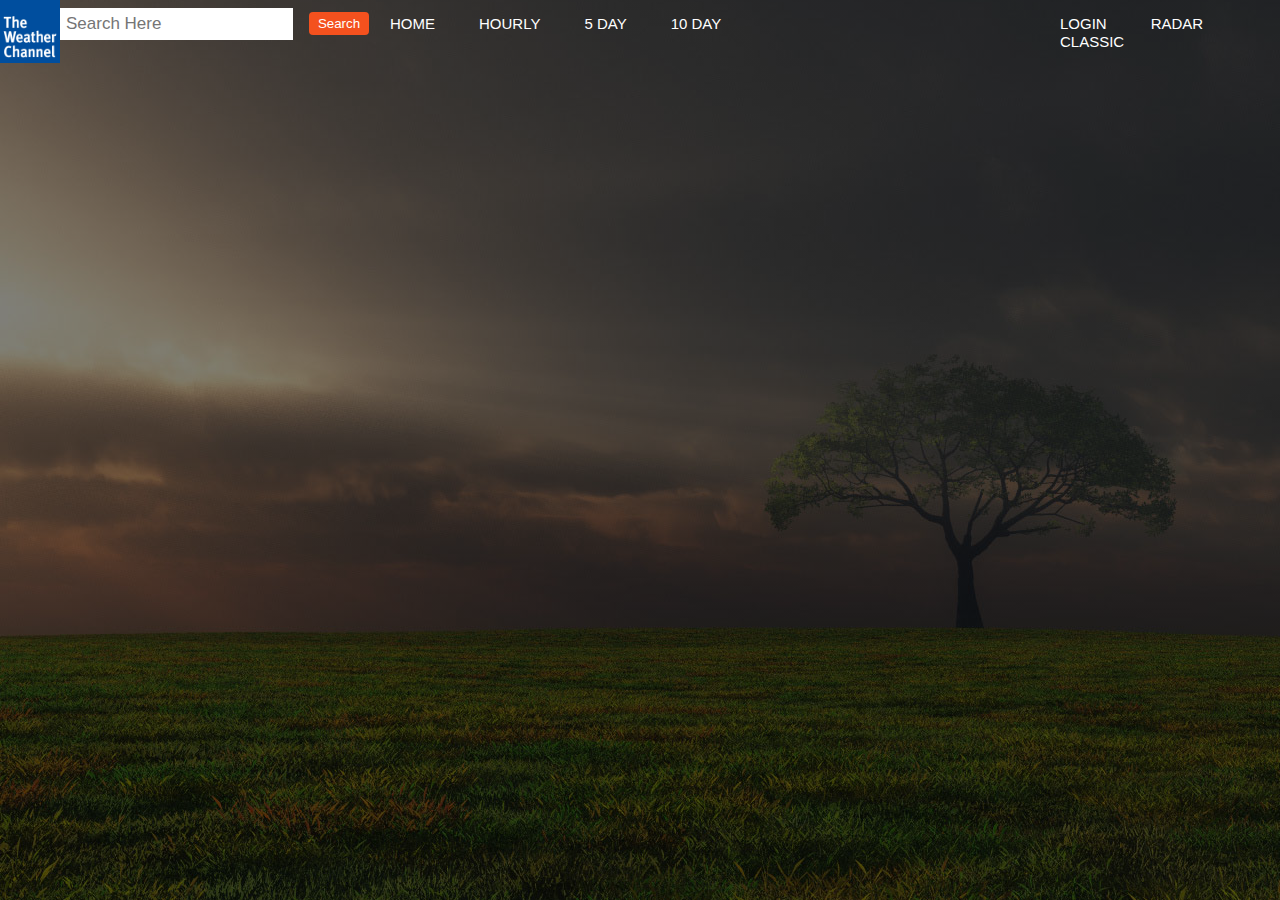
<file: Website Templates/index.html>
<!--
  ~ Copyright (c) 2018.
  -->

<html>
    <head>
        <title>
            Weather Website
        </title>
        <link href="indexstyle.css" rel="stylesheet" type="text/css">
		<script src="https://code.jquery.com/jquery-3.3.1.js"></script>
    </head>
    <body>
        <header>
            <div class="row">
                <div>
                    <div class="logo">
                    <img src="logo.png">
                    </div>
                </div>
                <div class="searchbar">
                <input type="text" placeholder="Search Here" id="locationbar">
                <button id="locationbutton" onclick="myFunction()"> Search</button>
                </div>
            </div>
            <div>
            <ul class="main-nav1">
                <li class="active"><a href="index.html"> HOME </a></li>
                <li><a href="Hourly.html"> HOURLY </a></li>
                <li><a href="FiveDay.html"> 5 DAY </a></li>
                <li><a href="TenDay.html"> 10 DAY </a></li>
            </ul>
            <ul class="main-nav2">
                <li><a href="registration.html"> LOGIN </a> </li>
				<li><a href="radar.html"> RADAR </a> </li>
				<li><a href="classic.html"> CLASSIC </a> </li>
			</ul>
            </div>
            <p id="LocWD"></p>
            <script>
            var first = true;
            function addHeader() {
                var table1 = document.getElementById("table1");
                var n_tr = document.createElement("tr");
                var name_td = document.createElement("th");
                name_td.innerHTML = "Name";
                var temp_td = document.createElement("th");
                temp_td.innerHTML = "Temp";
                var temp_hum_td = document.createElement("th");
                temp_hum_td.innerHTML = "Humidity";
                var temp_ws_td = document.createElement("th");
                temp_ws_td.innerHTML = "Wind speed";
				var temp_pp_td = document.createElement("th");
                temp_pp_td.innerHTML = "Precipitation Probability";
                var temp_feelslike_td = document.createElement("th");
                temp_feelslike_td.innerHTML = "Temp Feels Like";
				 var temp_summary_td = document.createElement("th");
                temp_summary_td.innerHTML = "Summary";
                n_tr.appendChild(name_td);
                n_tr.appendChild(temp_td);
                n_tr.appendChild(temp_hum_td);
                n_tr.appendChild(temp_ws_td);
				n_tr.appendChild(temp_pp_td);
                n_tr.appendChild(temp_feelslike_td);
				n_tr.appendChild(temp_summary_td);
                table1.appendChild(n_tr);
            }
            function myFunction() {
                if (first) {
                    addHeader();
                    first = false;
                }
                var x = document.getElementById("locationbar").value;
                var url = "http://weather-api.sulekha.rocks:8080/now/" + x;
                url = url.trim();
                $.get(url).then(function (response) {
                    var table1 = document.getElementById("table1");
                    var n_tr = document.createElement("tr");
                    var name_td = document.createElement("td");
                    name_td.innerHTML = x;
                    var temp_td = document.createElement("td");
                    temp_td.innerHTML = response.report.temp;
                    var temp_hum_td = document.createElement("td");
                    temp_hum_td.innerHTML = response.report.humidity;
                    var temp_ws_td = document.createElement("td");
                    temp_ws_td.innerHTML = response.report.wind_speed;
					var temp_pp_td = document.createElement("td");
                    temp_pp_td.innerHTML = response.report.precipitation_probability;
                    var temp_feelslike_td = document.createElement("td");
                    temp_feelslike_td.innerHTML = response.report.temp_feels_like;
					var temp_summary_td = document.createElement("td");
                    temp_summary_td.innerHTML = response.report.summary;
                    n_tr.appendChild(name_td);
                    n_tr.appendChild(temp_td);
                    n_tr.appendChild(temp_hum_td);
                    n_tr.appendChild(temp_ws_td);
					n_tr.appendChild(temp_pp_td);
                    n_tr.appendChild(temp_feelslike_td);
					n_tr.appendChild(temp_summary_td);
                    table1.appendChild(n_tr);
                });
            }
        </script>
        <table id="table1">
        </table>
        </header>
    </body>
</html>
</file>
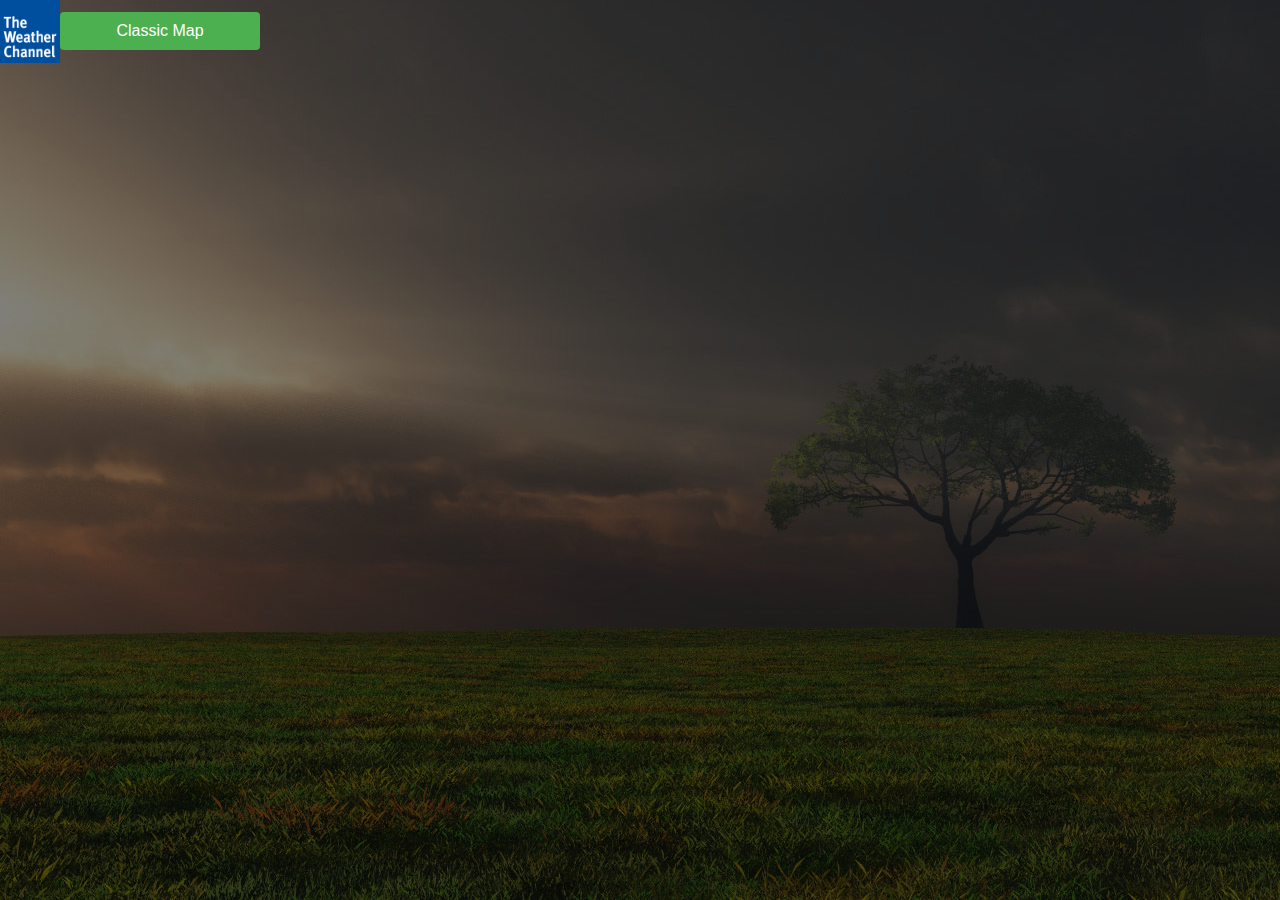
<file: Website Templates/classic.html>
<!--
  ~ Copyright (c) 2018.
  -->

<html>
    <head>
        <title>
            Weather Website
        </title>
        <link href="classicstyle.css" rel="stylesheet" type="text/css">
		<script src="https://code.jquery.com/jquery-3.3.1.js"></script>
    </head>
    <body>
        <header>
            <div class="row">
                <div>
                    <div class="logo">
                    <img src="logo.png">
                    </div>
                </div>
				<!--<div class="searchbar">
                <input type="text" placeholder="Search Here" id="locationbar">-->
                <button id="locationbutton" onclick="myFunction()">Classic Map</button>
                </div>
            </div>
            <div>
            <ul class="main-nav1">
                
            </ul>
            <ul class="main-nav2">
                <li class="active"><a href="index.html"> HOME </a></li>
			</ul>
            </div></br></br>
               <script>
            function myFunction() {
                var url = "http://weather-api.sulekha.rocks:8080/temp_maps";
                url = url.trim();
                $.get(url).then(function (response) {
					document.getElementById("classic").src = response.urls[7];
				});
			}
        </script>
        <div>
            <img id="classic" />
        </div>
        </header>
    </body>
</html>
</file>
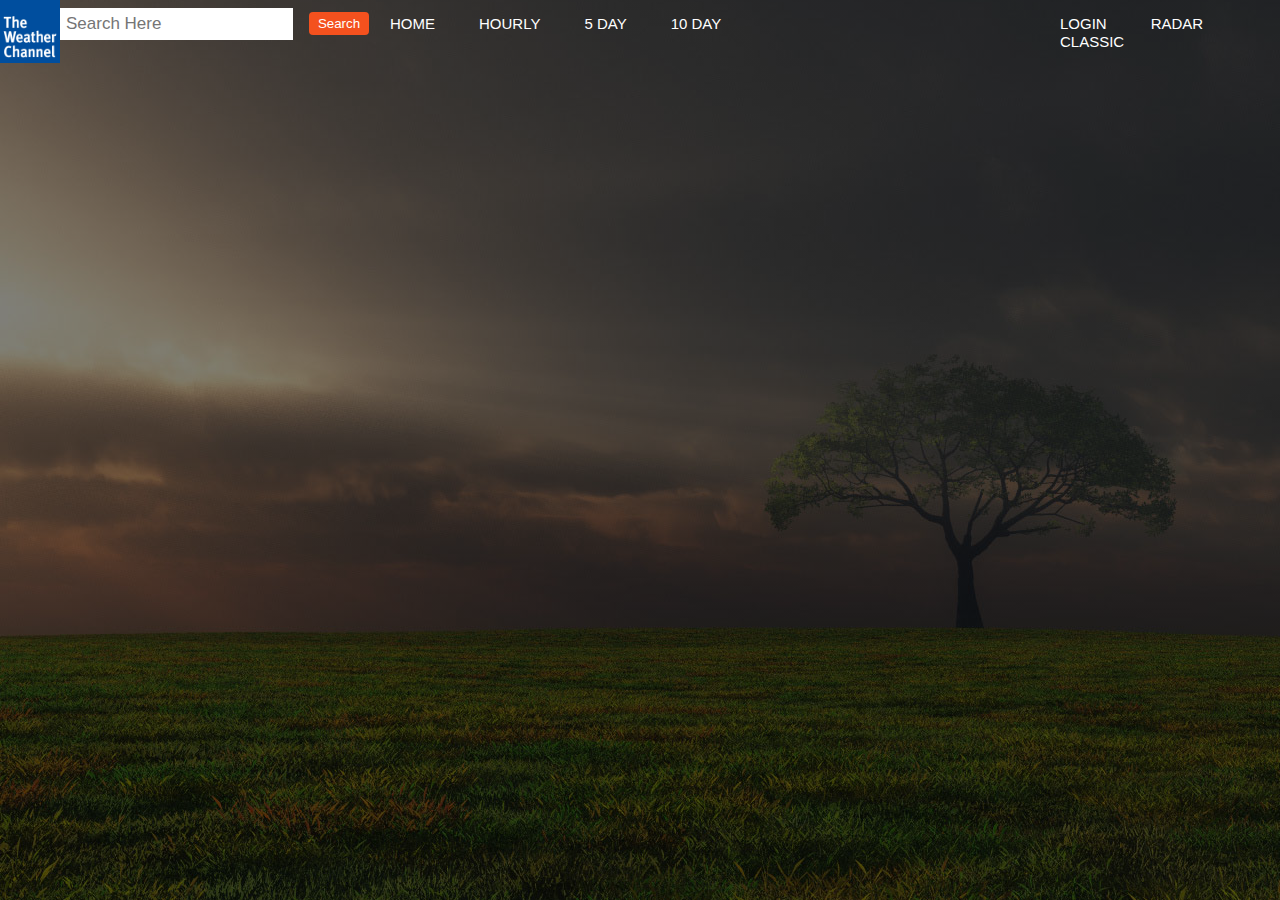
<file: Website Templates/FiveDay.html>
<!--
  ~ Copyright (c) 2018.
  -->

<!DOCTYPE html>
<html>
    <head>
        <title>
            5-Day Forecast
        </title>
        <link href="FiveDayStyle.css" rel="stylesheet" type="text/css">
		<script src="https://code.jquery.com/jquery-3.3.1.js"></script>
    </head>
    <body>
      <header>
          <div class="row">
              <div>
                  <div class="logo">
                  <img src="logo.png">
                  </div>
              </div>
              <div class="searchbar">
                <input type="text" placeholder="Search Here" id="locationbar">
                <button id="locationbutton" onclick="myFunction()"> Search</button>
              </div>
          </div>
          <div>
          <ul class="main-nav1">
              <li class="active"><a href="index.html"> HOME </a></li>
              <li><a href="HOURLY.html"> HOURLY </a></li>
              <li><a href="FiveDay.html"> 5 DAY </a></li>
              <li><a href="TenDay.html"> 10 DAY </a></li>
          </ul>
          <ul class="main-nav2">
				<li><a href="registration.html"> LOGIN </a> </li>
				<li><a href="radar.html"> RADAR </a> </li>
				<li><a href="classic.html"> CLASSIC </a> </li>
          </ul>
          </div>
           <p id="LocWD"></p>
            <script>
var temperatures = {};
            var first = true;
            function addHeader() {
                var table1 = document.getElementById("table1");
                var n_tr = document.createElement("tr");
                var time_td = document.createElement("th");
                time_td.innerHTML = "Time";
                var name_td = document.createElement("th");
                name_td.innerHTML = "Name";
                var temp_td = document.createElement("th");
                temp_td.innerHTML = "Temp";
                var temp_humidity_td = document.createElement("th");
                temp_humidity_td.innerHTML = "Humidity";
                var temp_ws_td = document.createElement("th");
                temp_ws_td.innerHTML = "Wind Speed";
				var temp_pp_td = document.createElement("th");
                temp_pp_td.innerHTML = "Precipitation Probability";
                var temp_feelslike_td = document.createElement("th");
                temp_feelslike_td.innerHTML = "Temp Feels Like";
				var temp_summary_td = document.createElement("th");
                temp_summary_td.innerHTML = "Summary";
                n_tr.appendChild(time_td);
                n_tr.appendChild(name_td);
                n_tr.appendChild(temp_td);
                n_tr.appendChild(temp_humidity_td);
                n_tr.appendChild(temp_ws_td);
				n_tr.appendChild(temp_pp_td);
                n_tr.appendChild(temp_feelslike_td);
				n_tr.appendChild(temp_summary_td);
                table1.appendChild(n_tr);
            }
            function addRow(report) {
                var x = document.getElementById("locationbar").value;
                var table1 = document.getElementById("table1");
                var n_tr = document.createElement("tr");
                var time_td = document.createElement("td");
                time_td.innerHTML = report.timestamp;
                var name_td = document.createElement("td");
                name_td.innerHTML = x;
                var temp_td = document.createElement("td");
                temp_td.innerHTML = report.temp;
                var temp_humidity_td = document.createElement("td");
                temp_humidity_td.innerHTML = report.humidity;
                var temp_ws_td = document.createElement("td");
                temp_ws_td.innerHTML = report.wind_speed;
				var temp_pp_td = document.createElement("td");
                temp_pp_td.innerHTML = report.precipitation_probability;
                var temp_feelslike_td = document.createElement("td");
                temp_feelslike_td.innerHTML = report.temp_feels_like;
				var temp_summary_td = document.createElement("td");
                temp_summary_td.innerHTML = report.summary;
                n_tr.appendChild(time_td);
                n_tr.appendChild(name_td);
                n_tr.appendChild(temp_td);
                n_tr.appendChild(temp_humidity_td);
                n_tr.appendChild(temp_ws_td);
				n_tr.appendChild(temp_pp_td);
                n_tr.appendChild(temp_feelslike_td);
				n_tr.appendChild(temp_summary_td);
                n_tr.id = x + "" + new Date().toTimeString().split(" ")[0].replace(/:/g, "");
                table1.appendChild(n_tr);
            }
            function myFunction() {
                var x = document.getElementById("locationbar").value;
                var url = "http://weather-api.sulekha.rocks:8080/10day/" + x;
                url = url.trim();
                $.get(url).then(function (response) {
                    // delete existing rows
                    var table1 = document.getElementById("table1");
                    table1.innerHTML = "";
                    addHeader();
                    var new_response = {"reports": {}};
                    var time = new Date();
                    time.setHours(time.getHours() + 96);
                    for (var i = 0; i < response.reports.length; i++) {
                        var dateRest = new Date(response.reports[i].timestamp);
                        if (dateRest < time) {
                            addRow(response.reports[i]);
                        }
                    }
                }); 
            }
        </script>

        <table id="table1">
        </table>
      </header>
    </body>
</html>
</file>
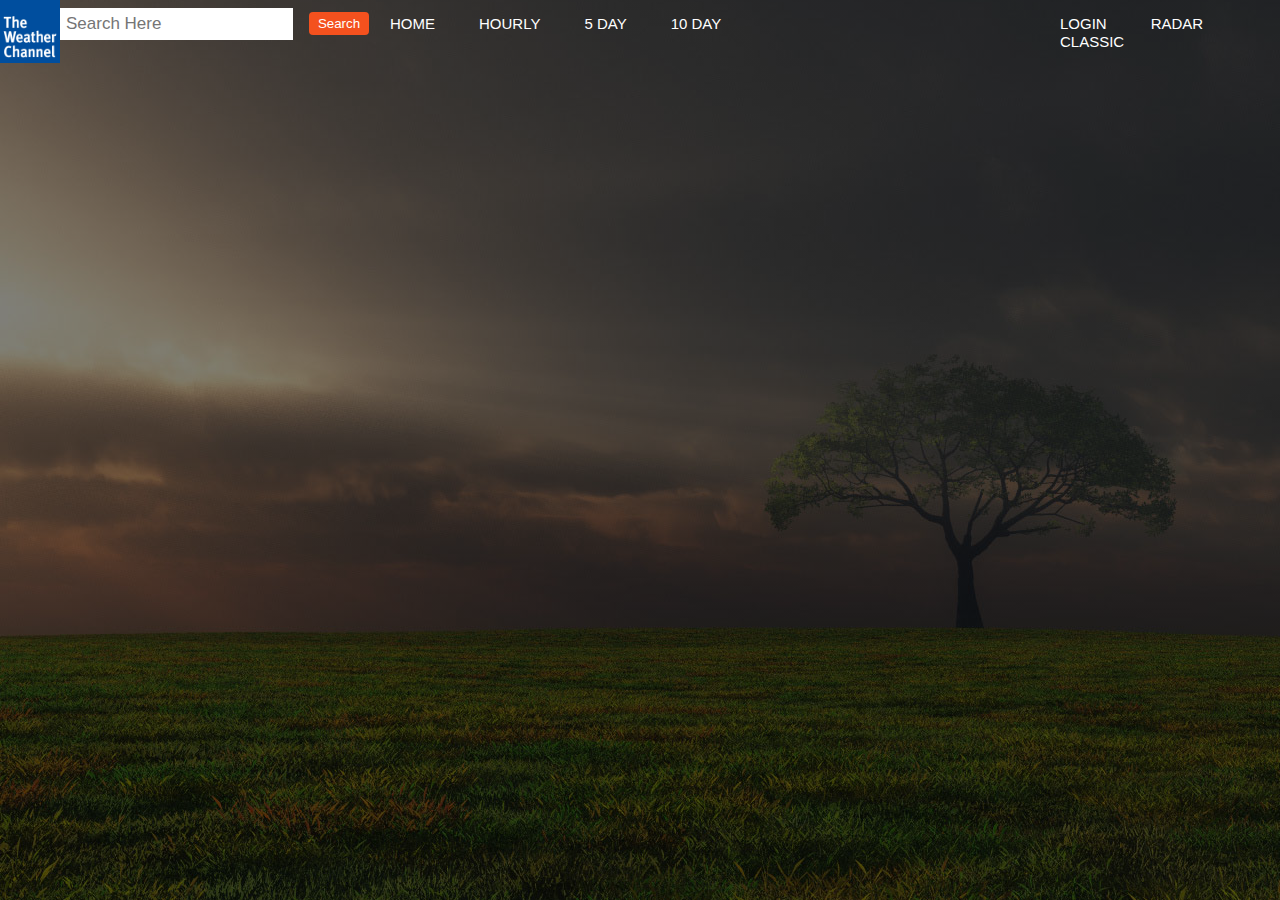
<file: Website Templates/Hourly.html>
<!--
  ~ Copyright (c) 2018.
  -->

<!DOCTYPE html>
<html>
<head>
    <title>
        Hourly Forecast
    </title>
    <link href="HourlyStyle.css" rel="stylesheet" type="text/css">
    <script src="https://code.jquery.com/jquery-3.3.1.js"></script>
</head>
<body>
    <header>
        <div class="row">
            <div>
                <div class="logo">
                    <img src="logo.png">
                </div>
            </div>
            <div class="searchbar">
                <input type="text" placeholder="Search Here" id="locationbar">
                <button id="locationbutton" onclick="myFunction()"> Search</button>
            </div>
        </div>
        <div>
            <ul class="main-nav1">
                <li class="active"><a href="index.html"> HOME </a></li>
                <li><a href="HOURLY.html"> HOURLY </a></li>
                <li><a href="FiveDay.html"> 5 DAY </a></li>
                <li><a href="TenDay.html"> 10 DAY </a></li>
            </ul>
             <ul class="main-nav2">
                <li><a href="registration.html"> LOGIN </a> </li>
				<li><a href="radar.html"> RADAR </a> </li>
				<li><a href="classic.html"> CLASSIC </a> </li>
			</ul>
        </div>
        <p id="LocWD"></p>
        <script>
            var temperatures = {};
            var first = true;
            function addHeader() {
                var table1 = document.getElementById("table1");
                var n_tr = document.createElement("tr");
                var time_td = document.createElement("th");
                time_td.innerHTML = "Time";
                var name_td = document.createElement("th");
                name_td.innerHTML = "Name";
                var temp_td = document.createElement("th");
                temp_td.innerHTML = "Temp";
                var temp_humidity_td = document.createElement("th");
                temp_humidity_td.innerHTML = "Humidity";
                var temp_ws_td = document.createElement("th");
                temp_ws_td.innerHTML = "Wind Speed";
				var temp_pp_td = document.createElement("th");
                temp_pp_td.innerHTML = "Precipitation Probability";
                var temp_feelslike_td = document.createElement("th");
                temp_feelslike_td.innerHTML = "Temp Feels Like";
				var temp_summary_td = document.createElement("th");
                temp_summary_td.innerHTML = "Summary";
                n_tr.appendChild(time_td);
                n_tr.appendChild(name_td);
                n_tr.appendChild(temp_td);
                n_tr.appendChild(temp_humidity_td);
                n_tr.appendChild(temp_ws_td);
				n_tr.appendChild(temp_pp_td);
                n_tr.appendChild(temp_feelslike_td);
				n_tr.appendChild(temp_summary_td);
                table1.appendChild(n_tr);
            }
            function addRow(report) {
                var x = document.getElementById("locationbar").value;
                var table1 = document.getElementById("table1");
                var n_tr = document.createElement("tr");
                var time_td = document.createElement("td");
                var timestamp = new Date(report.timestamp).toTimeString().split(" ")[0].split(":");
                time_td.innerHTML = timestamp[0] + ":" + timestamp[1];
                var name_td = document.createElement("td");
                name_td.innerHTML = x;
                var temp_td = document.createElement("td");
                temp_td.innerHTML = report.temp;
                var temp_humidity_td = document.createElement("td");
                temp_humidity_td.innerHTML = report.humidity;
                var temp_ws_td = document.createElement("td");
                temp_ws_td.innerHTML = report.wind_speed;
				var temp_pp_td = document.createElement("td");
                temp_pp_td.innerHTML = report.precipitation_probability;
                var temp_feelslike_td = document.createElement("td");
                temp_feelslike_td.innerHTML = report.temp_feels_like;
				var temp_summary_td = document.createElement("td");
                temp_summary_td.innerHTML = report.summary;
                n_tr.appendChild(time_td);
                n_tr.appendChild(name_td);
                n_tr.appendChild(temp_td);
                n_tr.appendChild(temp_humidity_td);
                n_tr.appendChild(temp_ws_td);
				n_tr.appendChild(temp_pp_td);
                n_tr.appendChild(temp_feelslike_td);
				n_tr.appendChild(temp_summary_td);
                n_tr.id = x + "" + new Date().toTimeString().split(" ")[0].replace(/:/g, "");
                table1.appendChild(n_tr);
            }
            function myFunction() {
                var x = document.getElementById("locationbar").value;
                var url = "http://weather-api.sulekha.rocks:8080/hourly/" + x;
                url = url.trim();
                $.get(url).then(function (response) {
                    // delete existing rows
                    var table1 = document.getElementById("table1");
                    table1.innerHTML = "";
                    addHeader();
                    var new_response = {"reports": {}};
                    var time = new Date();
                    time.setHours(time.getHours() + 12);
                    for (var i = 0; i < response.reports.length; i++) {
                        var dateRest = new Date(response.reports[i].timestamp);
                        if (dateRest < time) {
                            addRow(response.reports[i]);
                        }
                    }
                }); 
            }
        </script>
        <table id="table1">
        </table>
    </header>
</body>
</html>
</file>
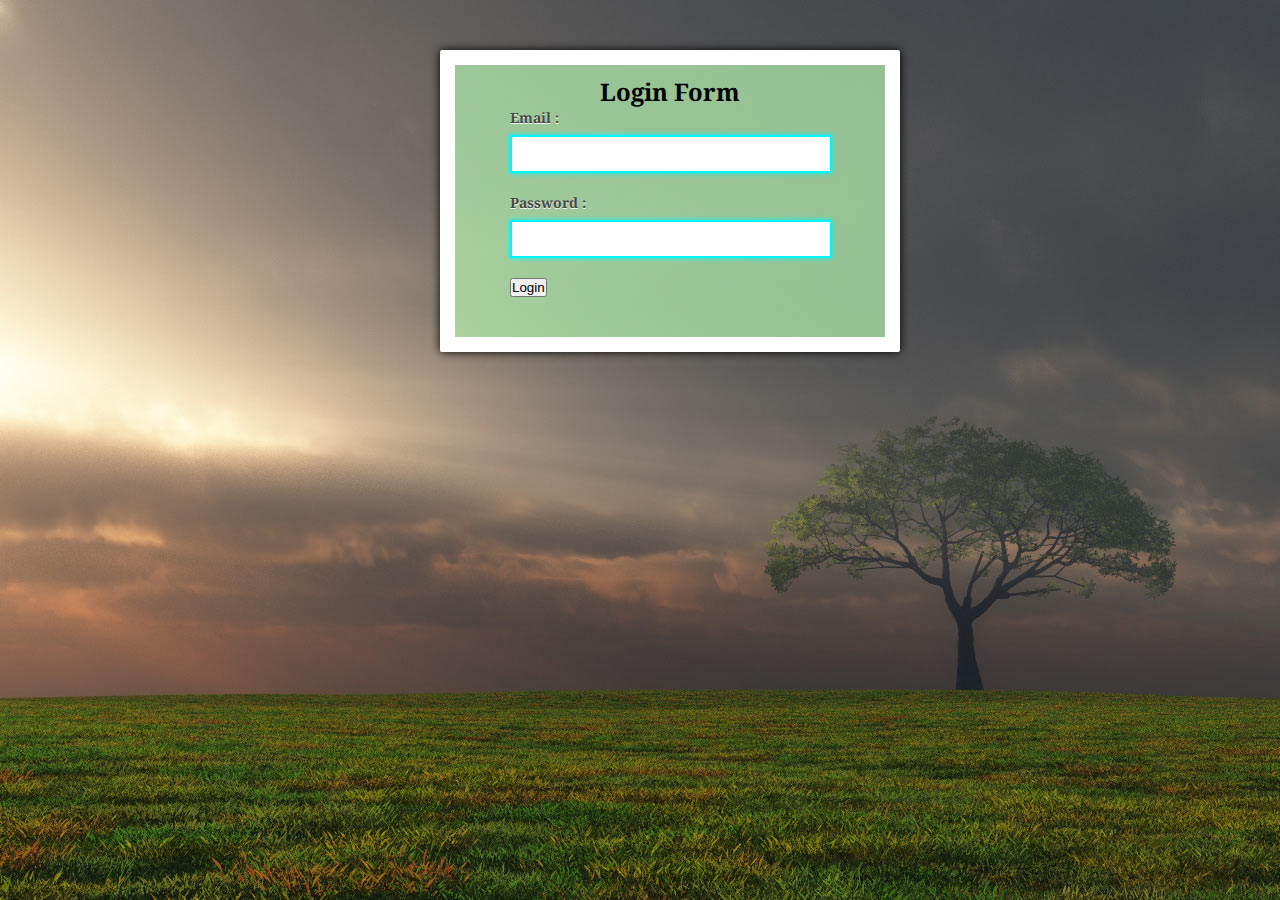
<file: Website Templates/login.html>
<!--
  ~ Copyright (c) 2018.
  -->

<!DOCTYPE html>
<html>
<head>
<title>Login Form</title>
	<meta name="robots" content="noindex, nofollow">
	<link href="registrationstyle.css" rel="stylesheet" type="text/css">
	<script src="https://code.jquery.com/jquery-3.3.1.js"></script>
	<script type="text/javascript" src="login.js"></script>
</head>
<body>
     <h1 class="LocWD" id="fName"></h1>  <!-- temp storage for json to be used in local storage func -->
	<div class="container">
	<div class="main">
	<form class="form" method="post" action="#">
		<h2>Login Form</h2>
		<label>Email :</label>
		<input type="text" name="demail" id="email">
		<label>Password :</label>
		<input type="password" name="password" id="password">
		<input type="button" name="login" id="login" value="Login">
	</form>
	</div>
	<p id="LocWD"></p>
	</body>
</html>
</file>
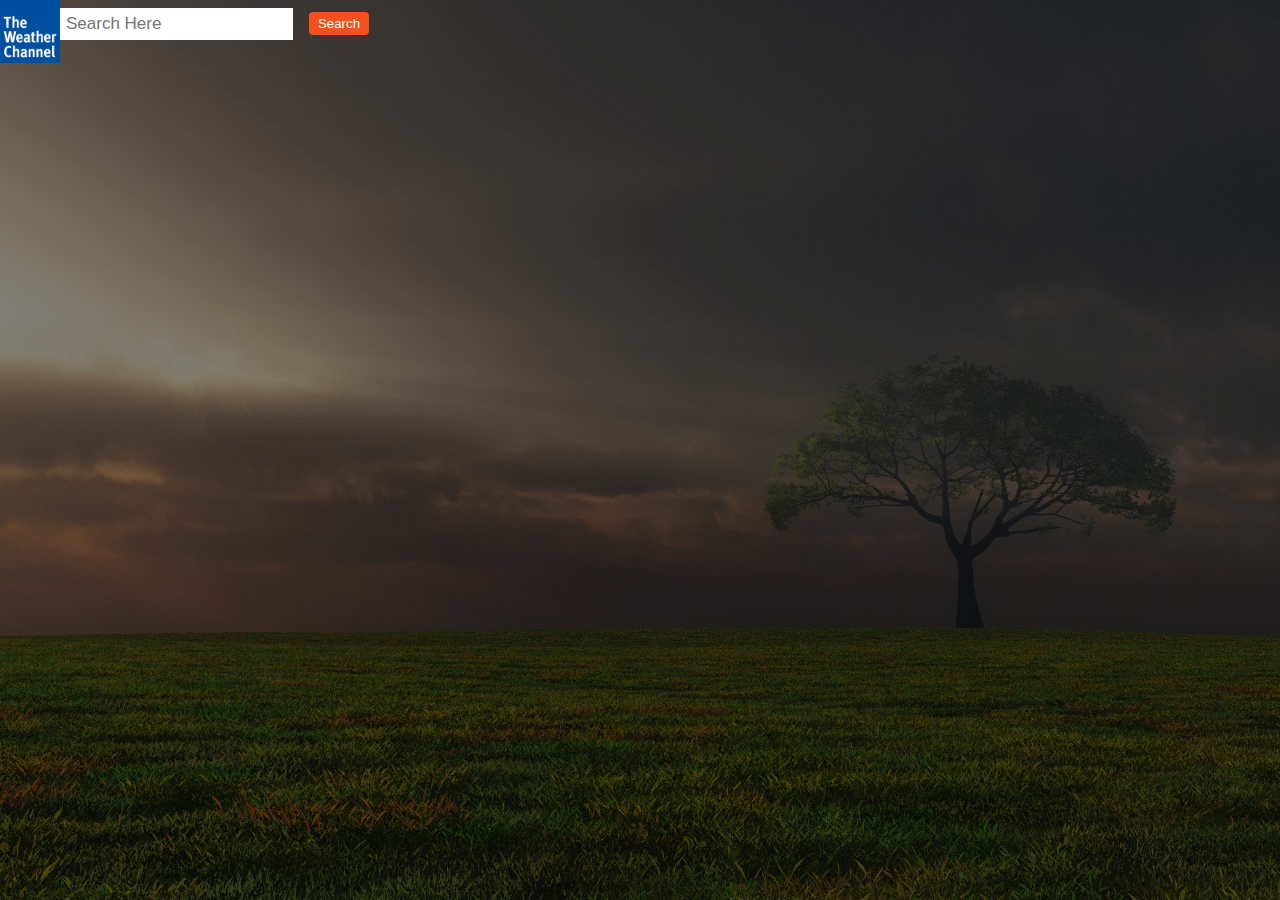
<file: Website Templates/radar.html>
<!--
  ~ Copyright (c) 2018.
  -->

<html>
    <head>
        <title>
            Weather Website
        </title>
        <link href="radarstyle.css" rel="stylesheet" type="text/css">
		<script src="https://code.jquery.com/jquery-3.3.1.js"></script>
    </head>
    <body>
        <header>
            <div class="row">
                <div>
                    <div class="logo">
                    <img src="logo.png">
                    </div>
                </div>
                <div class="searchbar">
                <input type="text" placeholder="Search Here" id="locationbar">
                <button id="locationbutton" onclick="myFunction()"> Search</button>
                </div>
            </div>
            <div>
            <ul class="main-nav1">
                
            </ul>
            <ul class="main-nav2">
                <li class="active"><a href="index.html"> HOME </a></li>
			</ul>
            </div>
               <script>
            function myFunction() {
				var x = document.getElementById("locationbar").value;
				var y = "/animated";
                var url = "http://weather-api.sulekha.rocks:8080/radar/" + x +y;
                url = url.trim();
                $.get(url).then(function (response) {
                    document.getElementById("radar").src = response.url;
                });
            }
        </script>
        <div>
            <img id="radar" />
        </div>
        </header>
    </body>
</html>
</file>
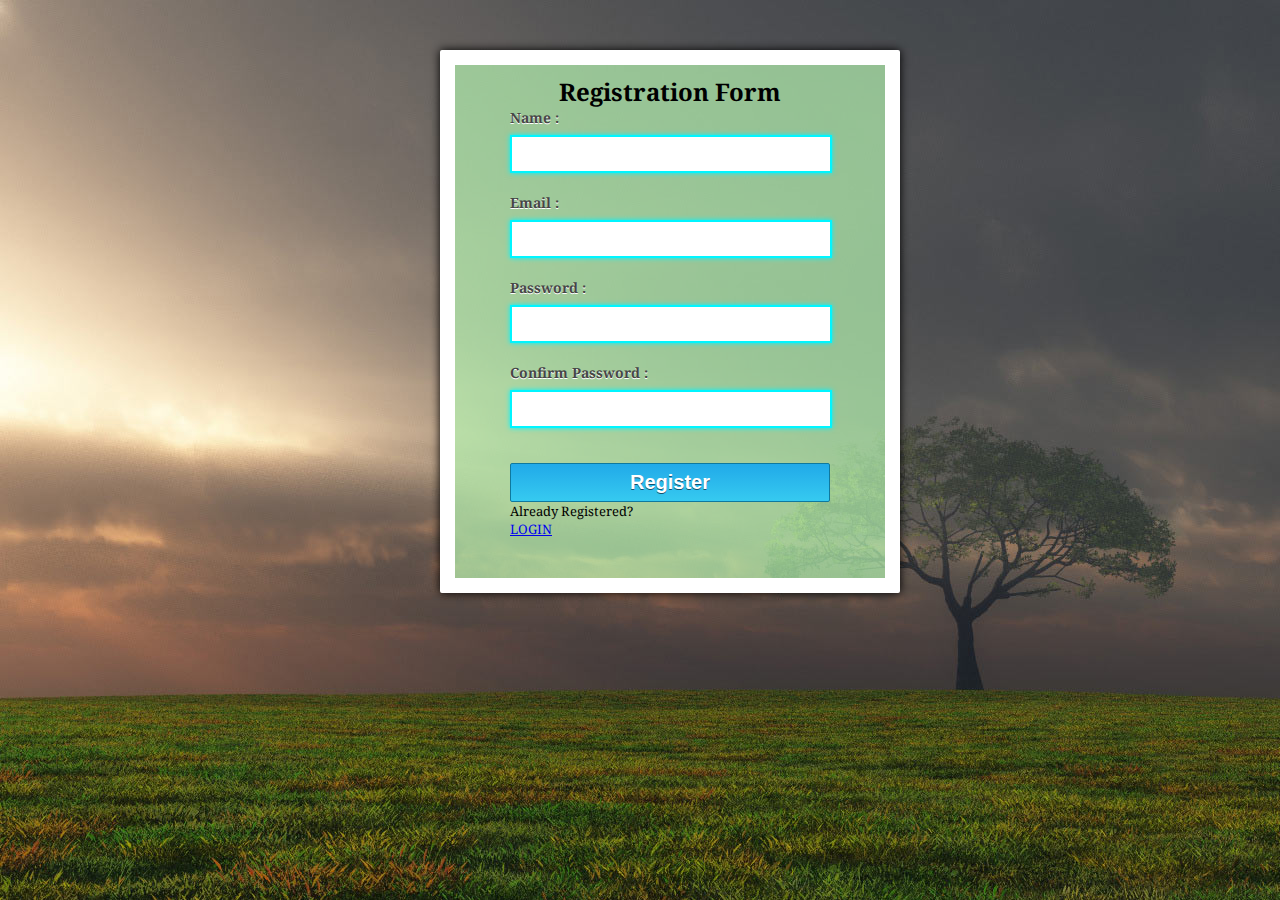
<file: Website Templates/registration.html>
<!--
  ~ Copyright (c) 2018.
  -->

<!DOCTYPE html>
<html>
<head>
<title>Registration Form</title>
	<meta name="robots" content="noindex, nofollow">
	<link href="registrationstyle.css" rel="stylesheet" type="text/css">
	<script src="https://code.jquery.com/jquery-3.3.1.js"></script>
	<script type="text/javascript" src="registration.js"></script>
</head>
<body>
	<div class="container">
	<div class="main">
	<form class="form" method="post" action="#">
		<h2>Registration Form</h2>
		<label>Name :</label>
		<input type="text" name="dname" id="name">
		<label>Email :</label>
		<input type="email" name="demail" id="email">
		<label>Password :</label>
		<input type="password" name="password" id="password">
		<label>Confirm Password :</label>
		<input type="password" name="cpassword" id="cpassword">
		<input type="button" name="register" id="register" value="Register">
		<p class="message">Already Registered? </p>
		<a href="login.html">LOGIN</a> 
	</form>
	</div>
</body>
</html>
</file>
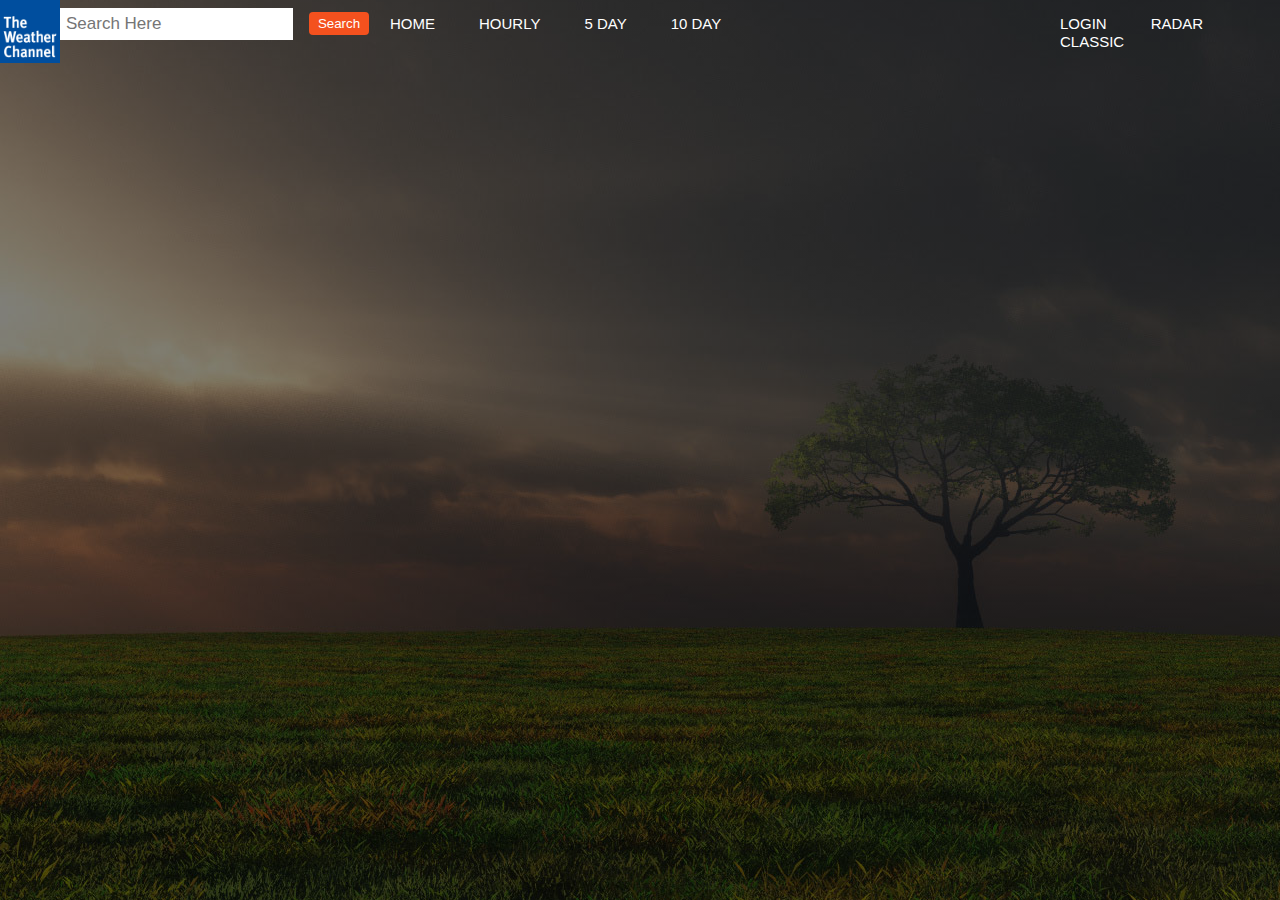
<file: Website Templates/TenDay.html>
<!--
  ~ Copyright (c) 2018.
  -->

<!DOCTYPE html>
<html>
    <head>
        <title>
            10-Day Forecast
        </title>
        <link href="FiveDayStyle.css" rel="stylesheet" type="text/css">
		<script src="https://code.jquery.com/jquery-3.3.1.js"></script>
    </head>
    <body>
      <header>
          <div class="row">
              <div>
                  <div class="logo">
                  <img src="logo.png">
                  </div>
              </div>
              <div class="searchbar">
                <input type="text" placeholder="Search Here" id="locationbar">
                <button id="locationbutton" onclick="myFunction()"> Search</button>
                </div>
          </div>
          <div>
          <ul class="main-nav1">
              <li class="active"><a href="index.html"> HOME </a></li>
              <li><a href="HOURLY.html"> HOURLY </a></li>
              <li><a href="FiveDay.html"> 5 DAY </a></li>
              <li><a href="TenDay.html"> 10 DAY </a></li>
          </ul>
          <ul class="main-nav2">
				<li><a href="registration.html"> LOGIN </a> </li>
				<li><a href="radar.html"> RADAR </a> </li>
				<li><a href="classic.html"> CLASSIC </a> </li>
          </ul>
          </div>
              <script>
var temperatures = {};
            var first = true;
            function addHeader() {
                var table1 = document.getElementById("table1");
                var n_tr = document.createElement("tr");
                var time_td = document.createElement("th");
                time_td.innerHTML = "Time";
                var name_td = document.createElement("th");
                name_td.innerHTML = "Name";
                var temp_td = document.createElement("th");
                temp_td.innerHTML = "Temp";
                var temp_humidity_td = document.createElement("th");
                temp_humidity_td.innerHTML = "Humidity";
                var temp_ws_td = document.createElement("th");
                temp_ws_td.innerHTML = "Wind Speed";
				var temp_pp_td = document.createElement("th");
                temp_pp_td.innerHTML = "Precipitation Probability";
                var temp_feelslike_td = document.createElement("th");
                temp_feelslike_td.innerHTML = "Temp Feels Like";
				var temp_summary_td = document.createElement("th");
                temp_summary_td.innerHTML = "Summary";
                n_tr.appendChild(time_td);
                n_tr.appendChild(name_td);
                n_tr.appendChild(temp_td);
                n_tr.appendChild(temp_humidity_td);
                n_tr.appendChild(temp_ws_td);
				n_tr.appendChild(temp_pp_td);
                n_tr.appendChild(temp_feelslike_td);
				n_tr.appendChild(temp_summary_td);
                table1.appendChild(n_tr);
            }
            function addRow(report) {
                var x = document.getElementById("locationbar").value;
                var table1 = document.getElementById("table1");
                var n_tr = document.createElement("tr");
                var time_td = document.createElement("td");
                time_td.innerHTML = report.timestamp;
                var name_td = document.createElement("td");
                name_td.innerHTML = x;
                var temp_td = document.createElement("td");
                temp_td.innerHTML = report.temp;
                var temp_humidity_td = document.createElement("td");
                temp_humidity_td.innerHTML = report.humidity;
                var temp_ws_td = document.createElement("td");
                temp_ws_td.innerHTML = report.wind_speed;
				var temp_pp_td = document.createElement("td");
                temp_pp_td.innerHTML = report.precipitation_probability;
                var temp_feelslike_td = document.createElement("td");
                temp_feelslike_td.innerHTML = report.temp_feels_like;
				var temp_summary_td = document.createElement("td");
                temp_summary_td.innerHTML = report.summary;
                n_tr.appendChild(time_td);
                n_tr.appendChild(name_td);
                n_tr.appendChild(temp_td);
                n_tr.appendChild(temp_humidity_td);
                n_tr.appendChild(temp_ws_td);
				n_tr.appendChild(temp_pp_td);
                n_tr.appendChild(temp_feelslike_td);
				n_tr.appendChild(temp_summary_td);
                n_tr.id = x + "" + new Date().toTimeString().split(" ")[0].replace(/:/g, "");
                table1.appendChild(n_tr);
            }
            function myFunction() {
                var x = document.getElementById("locationbar").value;
                var url = "http://weather-api.sulekha.rocks:8080/10day/" + x;
                url = url.trim();
                $.get(url).then(function (response) {
                    // delete existing rows
                    var table1 = document.getElementById("table1");
                    table1.innerHTML = "";
                    addHeader();
                    var new_response = {"reports": {}};
                    var time = new Date();
                    time.setHours(time.getHours() + 236);
                    for (var i = 0; i < response.reports.length; i++) {
                        var dateRest = new Date(response.reports[i].timestamp);
                        if (dateRest < time) {
                            addRow(response.reports[i]);
                        }
                    }
                }); 
            }
        </script>

        <table id="table1">
        </table>
      </header>
    </body>
</html>
</file>
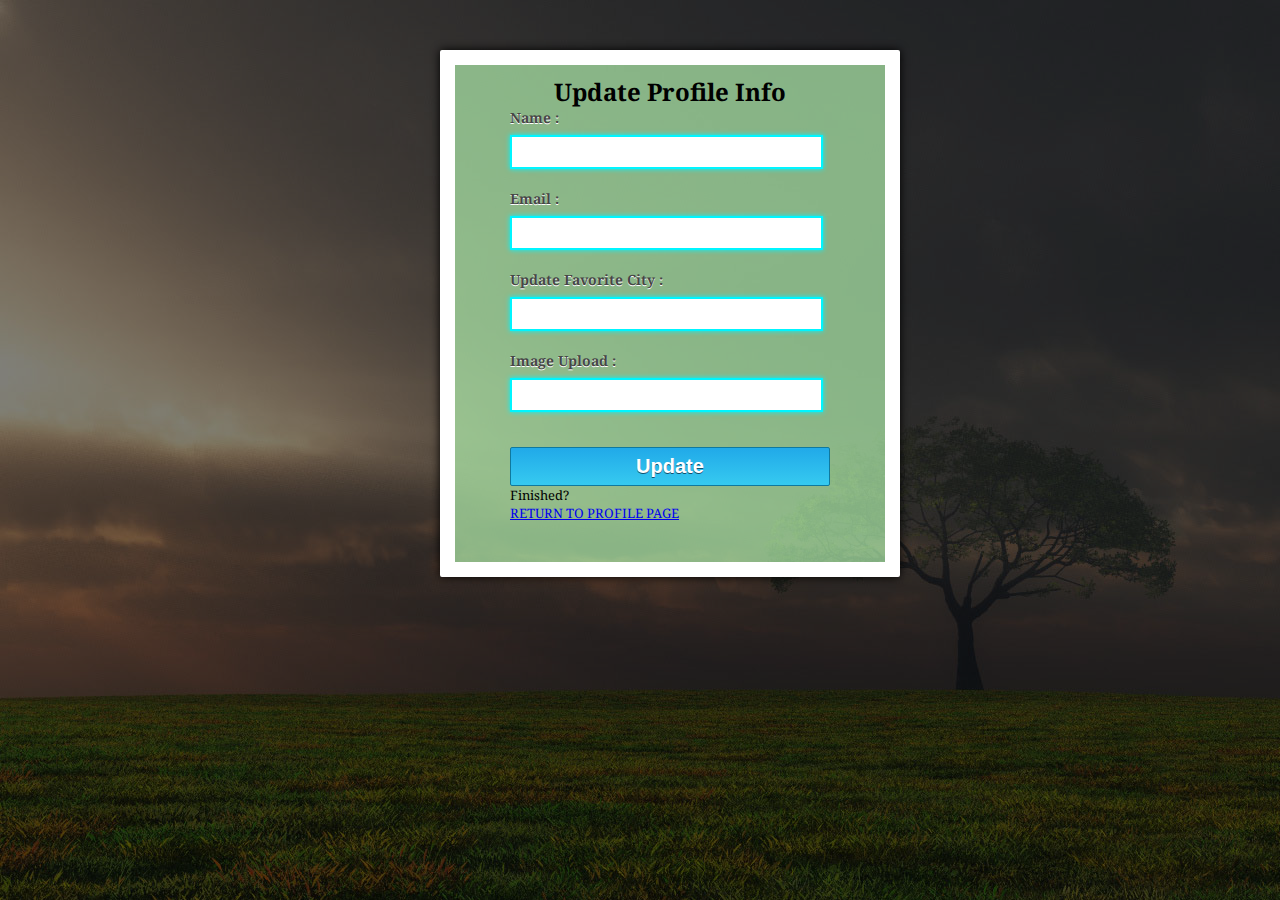
<file: Website Templates/updateprof.html>
<!--
  ~ Copyright (c) 2018.
  -->

<head>
<title>Registration Form</title>
	<meta name="robots" content="noindex, nofollow">
	<link href="updateprofstyle.css" rel="stylesheet" type="text/css">
	<script src="https://code.jquery.com/jquery-3.3.1.js"></script>
	<script type="text/javascript" src="updateprof.js"></script>
</head>
<body>
     <h1 class="LocWD" id="fName"></h1>  <!-- temp storage for json to be used in local storage func -->
	<div class="container">
	<div class="main">
	<form class="form" method="post" action="#">
		<h2>Update Profile Info</h2>
		<label>Name :</label>
		<input type="text" name="dname" id="name">
		<label>Email :</label>
		<input type="text" name="demail" id="email">
		<!--<label>Password :</label>
		<input type="password" name="password" id="password">
		<label>Confirm Password :</label>
		<input type="password" name="cpassword" id="cpassword">-->
		<label>Update Favorite City :</label>
		<input type="text" name="favcity" id="favcity">
		<label>Image Upload :</label>
		<input type="text" name="picurl" id="profilepicture">
		<input type="button" name="register" id="register" value="Update"> <!--onclick="myFunction()"-->
		<p class="message">Finished?</p>
		<a href="userprofile.html">RETURN TO PROFILE PAGE</a> 
	</form>
	</div>
</body>
</html>
</file>
<file: Website Templates/indexstyle.css>
/*
 * Copyright (c) 2018.
 */

*
{
    margin: 0;
    padding: 0;     
}

body{

  background-image:linear-gradient(rgba(0,0,0,0.5),rgba(0,0,0,0.5)),url(indeximage1.jpg);
  background-size: cover;
  background-position: center;
}

header
{
  /*  background-image:linear-gradient(rgba(0,0,0,0.5),rgba(0,0,0,0.5)),url(indeximage1.jpg);*/
    
    background-size: cover;
    background-position: center;
}

.main-nav1
{
   position: absolute;
    top: 15px;
    left: 370px;
    list-style: none;
}

.main-nav2
{
    position: absolute;
    list-style: none;
    top: 15px;
    left: 1040px;

}

.main-nav1 li
{
    display: inline-block;
}

.main-nav2 li
{
    display: inline-block;
}
.main-nav1 li a
{
    color: white;
    text-decoration: none;
    padding: 5px 20px;
    font-family: "Roboto", sans-serif;
    font-size:  15px;
}
.main-nav2 li a
{
    color: white;
    text-decoration: none;
    padding: 5px 20px;
    font-family: "Roboto", sans-serif;
    font-size:  15px;
}

.main-nav1 li a:hover
{
    border: 1px solid white
}
.main-nav2 li a:hover
{
    border: 1px solid white
}
.logo img
{
    width: 60px;
    height: 62.5px;
    float: left;
}

.row1
{
    max-width: 1200px;
    margin: auto;
}

.searchbar a {
    display: block;
    color: black;
    text-align: center;
    padding: 14px 16px;
    text-decoration: none;
    font-size: 17px;
    float: left;
}
/* Style the search box inside the navigation bar */
.searchbar input[type=text] {
    padding: 6px;
    border: none;
    margin-top: 8px;
    margin-right: 16px;
    font-size: 17px;
    float: left;
}
#locationbutton 
{
    margin-top: 12px;
    display: inline-block;
    background-color: #f4511e;
    border: none;
    color: #FFFFFF;
    text-align: center;
    padding: 4px;
    width: 60px;
    transition: all 0.5s;
    border-radius: 4px;
    cursor: pointer;
}
#LocWD
{
    position: absolute;
    top: 100px;
    left: 50px;
    font-family: "Times New Roman", serif;
    font-size: 20px;
    color: black;
    font-weight: bold;
}

table th{
text-align: center;
color: white;
padding: auto;
}
table td{
  background-color: lightblue;
  border: 1px solid blue;
  text-align: left;
  padding: 20px 60px;/*change to auto??*/
  color: black;

}
</file>
<file: Website Templates/classicstyle.css>
/*
 * Copyright (c) 2018.
 */

*
{
    margin: 0;
    padding: 0;     
}

body{

  background-image:linear-gradient(rgba(0,0,0,0.5),rgba(0,0,0,0.5)),url(indeximage1.jpg);
  background-size: cover;
  background-position: center;
}

header
{
  /*  background-image:linear-gradient(rgba(0,0,0,0.5),rgba(0,0,0,0.5)),url(indeximage1.jpg);*/
    
    background-size: cover;
    background-position: center;
}

.main-nav1
{
   position: absolute;
    top: 15px;
    left: 370px;
    list-style: none;
}

.main-nav2
{
    position: absolute;
    list-style: none;
    top: 15px;
    left: 1260px;

}

.main-nav1 li
{
    display: inline-block;
}

.main-nav2 li
{
    display: inline-block;
}
.main-nav1 li a
{
    color: white;
    text-decoration: none;
    padding: 5px 20px;
    font-family: "Roboto", sans-serif;
    font-size:  15px;
}
.main-nav2 li a
{
    color: white;
    text-decoration: none;
    padding: 5px 20px;
    font-family: "Roboto", sans-serif;
    font-size:  15px;
}

.main-nav1 li a:hover
{
    border: 1px solid white
}
.main-nav2 li a:hover
{
    border: 1px solid white
}
.logo img
{
    width: 60px;
    height: 62.5px;
    float: left;
}

.row1
{
    max-width: 1200px;
    margin: auto;
}

.searchbar a {
    display: block;
    color: black;
    text-align: center;
    padding: 14px 16px;
    text-decoration: none;
    font-size: 17px;
    float: left;
}
/* Style the search box inside the navigation bar */
.searchbar input[type=text] {
    padding: 6px;
    border: none;
    margin-top: 8px;
    margin-right: 16px;
    font-size: 17px;
    float: left;
}
#locationbutton 
{
    margin-top: 12px;
    display: inline-block;
    background-color: #f4511e;
    border: none;
    color: #FFFFFF;
    text-align: center;
    padding: 4px;
    width: 60px;
    transition: all 0.5s;
    border-radius: 4px;
    cursor: pointer;
}
#locationbutton
{
    
    background-color: #4CAF50; /* Green */
    border: none;
    color: white;
    padding: 10px 15px;
    text-align: center;
    text-decoration: none;
    display: inline-block;
    font-size: 16px;
	width: 200px;
}
#classic
{
	position: absolute;
	top: 150px;
	left: 450px;
}
</file>
<file: Website Templates/FiveDayStyle.css>
/*
 * Copyright (c) 2018.
 */

*
{
    margin: 0;
    padding: 0;     
}
table th{
text-align: center;
color: white;
padding: auto;
}
table td{
  background-color: lightblue;
  border: 1px solid blue;
  text-align: left;
  padding: 20px 60px;/*change to auto??*/
  color: black;

}

table tr:nth-child(odd) td{
  background-color: green;
}

h1{
  color: white;

}
h2{
  color: white;
}
body{

    background-image:linear-gradient(rgba(0,0,0,0.5),rgba(0,0,0,0.5)),url(indeximage1.jpg);
    height: 100vh;
    background-size: cover;
    background-position: center;
}

header
{
  /*  background-image:linear-gradient(rgba(0,0,0,0.5),rgba(0,0,0,0.5)),url(indeximage1.jpg);*/
    
    background-size: cover;
    background-position: center;
}

.main-nav1
{
   position: absolute;
    top: 15px;
    left: 370px;
    list-style: none;
}

.main-nav2
{
    position: absolute;
    list-style: none;
    top: 15px;
    left: 1040px;

}

.main-nav1 li
{
    display: inline-block;
}

.main-nav2 li
{
    display: inline-block;
}
.main-nav1 li a
{
    color: white;
    text-decoration: none;
    padding: 5px 20px;
    font-family: "Roboto", sans-serif;
    font-size:  15px;
}
.main-nav2 li a
{
    color: white;
    text-decoration: none;
    padding: 5px 20px;
    font-family: "Roboto", sans-serif;
    font-size:  15px;
}
/*
.main-nav li.active a
{
    border: 1px solid white;

}
*/
.main-nav1 li a:hover
{
    border: 1px solid white
}
.main-nav2 li a:hover
{
    border: 1px solid white
}
.logo img
{
    width: 60px;
    height: 62.5px;
    float: left;
}

.row1
{
    max-width: 1200px;
    margin: auto;
}

.searchbar a {
    display: block;
    color: black;
    text-align: center;
    padding: 14px 16px;
    text-decoration: none;
    font-size: 17px;
    float: left;
}
/* Style the search box inside the navigation bar */
.searchbar input[type=text] {
    padding: 6px;
    border: none;
    margin-top: 8px;
    margin-right: 16px;
    font-size: 17px;
    float: left;
}
#locationbutton 
{
    margin-top: 12px;
    display: inline-block;
    background-color: #f4511e;
    border: none;
    color: #FFFFFF;
    text-align: center;
    padding: 4px;
    width: 60px;
    transition: all 0.5s;
    border-radius: 4px;
    cursor: pointer;
}
#LocWD
{
    position: absolute;
    top: 100px;
    left: 50px;
    font-family: "Times New Roman", serif;
    font-size: 20px;
    color: black;
    font-weight: bold;
}
</file>
<file: Website Templates/HourlyStyle.css>
/*
 * Copyright (c) 2018.
 */

*
{
    margin: 0;
    padding: 0;     
}
table th{
text-align: center;
color: white;
padding: auto;
}
table td{
  background-color: lightblue;
  border: 1px solid blue;
  text-align: left;
  padding: 20px 60px;/*change to auto??*/
  color: black;

}

table{
}

h1{
  color: white;

}
h2{
  color: white;
}
body
{
    background-image:linear-gradient(rgba(0,0,0,0.5),rgba(0,0,0,0.5)),url(indeximage1.jpg);
    height: 100vh;
    background-size: cover;
    background-position: center;
}

header
{
  /*  background-image:linear-gradient(rgba(0,0,0,0.5),rgba(0,0,0,0.5)),url(indeximage1.jpg);*/
    
    background-size: cover;
    background-position: center;
}

.main-nav1
{
   position: absolute;
    top: 15px;
    left: 370px;
    list-style: none;
}

.main-nav2
{
    position: absolute;
    list-style: none;
    top: 15px;
    left: 1040px;

}

.main-nav1 li
{
    display: inline-block;
}

.main-nav2 li
{
    display: inline-block;
}
.main-nav1 li a
{
    color: white;
    text-decoration: none;
    padding: 5px 20px;
    font-family: "Roboto", sans-serif;
    font-size:  15px;
}
.main-nav2 li a
{
    color: white;
    text-decoration: none;
    padding: 5px 20px;
    font-family: "Roboto", sans-serif;
    font-size:  15px;
}
/*
.main-nav li.active a
{
    border: 1px solid white;

}
*/
.main-nav1 li a:hover
{
    border: 1px solid white
}
.main-nav2 li a:hover
{
    border: 1px solid white
}
.logo img
{
    width: 60px;
    height: 62.5px;
    float: left;
}

.row1
{
    max-width: 1200px;
    margin: auto;
}

.searchbar a {
    display: block;
    color: black;
    text-align: center;
    padding: 14px 16px;
    text-decoration: none;
    font-size: 17px;
    float: left;
}
/* Style the search box inside the navigation bar */
.searchbar input[type=text] {
    padding: 6px;
    border: none;
    margin-top: 8px;
    margin-right: 16px;
    font-size: 17px;
    float: left;
}
#locationbutton 
{
    margin-top: 12px;
    display: inline-block;
    background-color: #f4511e;
    border: none;
    color: #FFFFFF;
    text-align: center;
    padding: 4px;
    width: 60px;
    transition: all 0.5s;
    border-radius: 4px;
    cursor: pointer;
}
#LocWD
{
    position: absolute;
    top: 100px;
    left: 50px;
    font-family: "Times New Roman", serif;
    font-size: 20px;
    color: black;
    font-weight: bold;
}
</file>
<file: Website Templates/registrationstyle.css>
/*
 * Copyright (c) 2018.
 */

@import url(http://fonts.googleapis.com/css?family=Droid+Serif);
*
{
    margin: 0;
    padding: 0;     
}

body{

  background-image:linear-gradient(rgba(0,0,0,0.5),rgba(0,0,0,0.5)),url(indeximage1.jpg);
  background-size: cover;
  <!--background-position: center;-->
}

header
{   
	/*  background-image:linear-gradient(rgba(0,0,0,0.5),rgba(0,0,0,0.5)),url(indeximage1.jpg);*/
    background-size: cover;
    background-position: center;
}

h2{
text-align: center;
font-size: 24px;
}
hr{
margin-bottom: 30px;
}
div.container{
width: 960px;
height: 610px;
margin:50px auto;
font-family: 'Droid Serif', serif;
position:absolute;
left: 440px;
}
div.main{
width: 320px;
float:left;
padding: 10px 55px 40px;
background-color: rgba(187, 255, 184, 0.65);
border: 15px solid white;
box-shadow: 0 0 10px;
border-radius: 2px;
font-size: 13px;
}
input[type=text],[type=password], [type=email] {
width: 97.7%;
height: 34px;
padding-left: 5px;
margin-bottom: 20px;
margin-top: 8px;
box-shadow: 0 0 5px #00F5FF;
border: 2px solid #00F5FF;
color: #4f4f4f;
font-size: 16px;
}
label{
color: #464646;
text-shadow: 0 1px 0 #fff;
font-size: 14px;
font-weight: bold;
}
#register {
font-size: 20px;
margin-top: 15px;
background: linear-gradient(#22abe9 5%, #36caf0 100%);
border: 1px solid #0F799E;
padding: 7px 35px;
color: white;
text-shadow: 0px 1px 0px #13506D;
font-weight: bold;
border-radius: 2px;
cursor: pointer;
width: 100%;
}
#register:hover{
background: linear-gradient(#36caf0 5%, #22abe9 100%);
}
</file>
<file: Website Templates/radarstyle.css>
/*
 * Copyright (c) 2018.
 */

*
{
    margin: 0;
    padding: 0;     
}

body{

  background-image:linear-gradient(rgba(0,0,0,0.5),rgba(0,0,0,0.5)),url(indeximage1.jpg);
  background-size: cover;
  background-position: center;
}

header
{
  /*  background-image:linear-gradient(rgba(0,0,0,0.5),rgba(0,0,0,0.5)),url(indeximage1.jpg);*/
    
    background-size: cover;
    background-position: center;
}

.main-nav1
{
   position: absolute;
    top: 15px;
    left: 370px;
    list-style: none;
}

.main-nav2
{
    position: absolute;
    list-style: none;
    top: 15px;
    left: 1260px;

}

.main-nav1 li
{
    display: inline-block;
}

.main-nav2 li
{
    display: inline-block;
}
.main-nav1 li a
{
    color: white;
    text-decoration: none;
    padding: 5px 20px;
    font-family: "Roboto", sans-serif;
    font-size:  15px;
}
.main-nav2 li a
{
    color: white;
    text-decoration: none;
    padding: 5px 20px;
    font-family: "Roboto", sans-serif;
    font-size:  15px;
}

.main-nav1 li a:hover
{
    border: 1px solid white
}
.main-nav2 li a:hover
{
    border: 1px solid white
}
.logo img
{
    width: 60px;
    height: 62.5px;
    float: left;
}

.row1
{
    max-width: 1200px;
    margin: auto;
}

.searchbar a {
    display: block;
    color: black;
    text-align: center;
    padding: 14px 16px;
    text-decoration: none;
    font-size: 17px;
    float: left;
}
/* Style the search box inside the navigation bar */
.searchbar input[type=text] {
    padding: 6px;
    border: none;
    margin-top: 8px;
    margin-right: 16px;
    font-size: 17px;
    float: left;
}
#locationbutton 
{
    margin-top: 12px;
    display: inline-block;
    background-color: #f4511e;
    border: none;
    color: #FFFFFF;
    text-align: center;
    padding: 4px;
    width: 60px;
    transition: all 0.5s;
    border-radius: 4px;
    cursor: pointer;
}
#radar
{
	position: absolute;
	top: 60px;
	left: 400px;
}
</file>
<file: Website Templates/updateprofstyle.css>
/*
 * Copyright (c) 2018.
 */

@import url(http://fonts.googleapis.com/css?family=Droid+Serif);
*
{
    margin: 0;
    padding: 0;     
}

body{

  background-image:linear-gradient(rgba(0,0,0,0.5),rgba(0,0,0,0.5)),url(indeximage1.jpg);
  background-size: cover;
  <!--background-position: center;-->
}

header
{   
	/*  background-image:linear-gradient(rgba(0,0,0,0.5),rgba(0,0,0,0.5)),url(indeximage1.jpg);*/
    background-size: cover;
    background-position: center;
}

h2{
text-align: center;
font-size: 24px;
}
hr{
margin-bottom: 30px;
}
div.container{
width: 960px;
height: 610px;
margin:50px auto;
font-family: 'Droid Serif', serif;
position:absolute;
left: 440px;
}
div.main{
width: 320px;
float:left;
padding: 10px 55px 40px;
background-color: rgba(187, 255, 184, 0.65);
border: 15px solid white;
box-shadow: 0 0 10px;
border-radius: 2px;
font-size: 13px;
}
input[type=text],[type=password] {
width: 97.7%;
height: 34px;
padding-left: 5px;
margin-bottom: 20px;
margin-top: 8px;
box-shadow: 0 0 5px #00F5FF;
border: 2px solid #00F5FF;
color: #4f4f4f;
font-size: 16px;
}
label{
color: #464646;
text-shadow: 0 1px 0 #fff;
font-size: 14px;
font-weight: bold;
}
#register {
font-size: 20px;
margin-top: 15px;
background: linear-gradient(#22abe9 5%, #36caf0 100%);
border: 1px solid #0F799E;
padding: 7px 35px;
color: white;
text-shadow: 0px 1px 0px #13506D;
font-weight: bold;
border-radius: 2px;
cursor: pointer;
width: 100%;
}
#register:hover{
background: linear-gradient(#36caf0 5%, #22abe9 100%);
}
</file>
